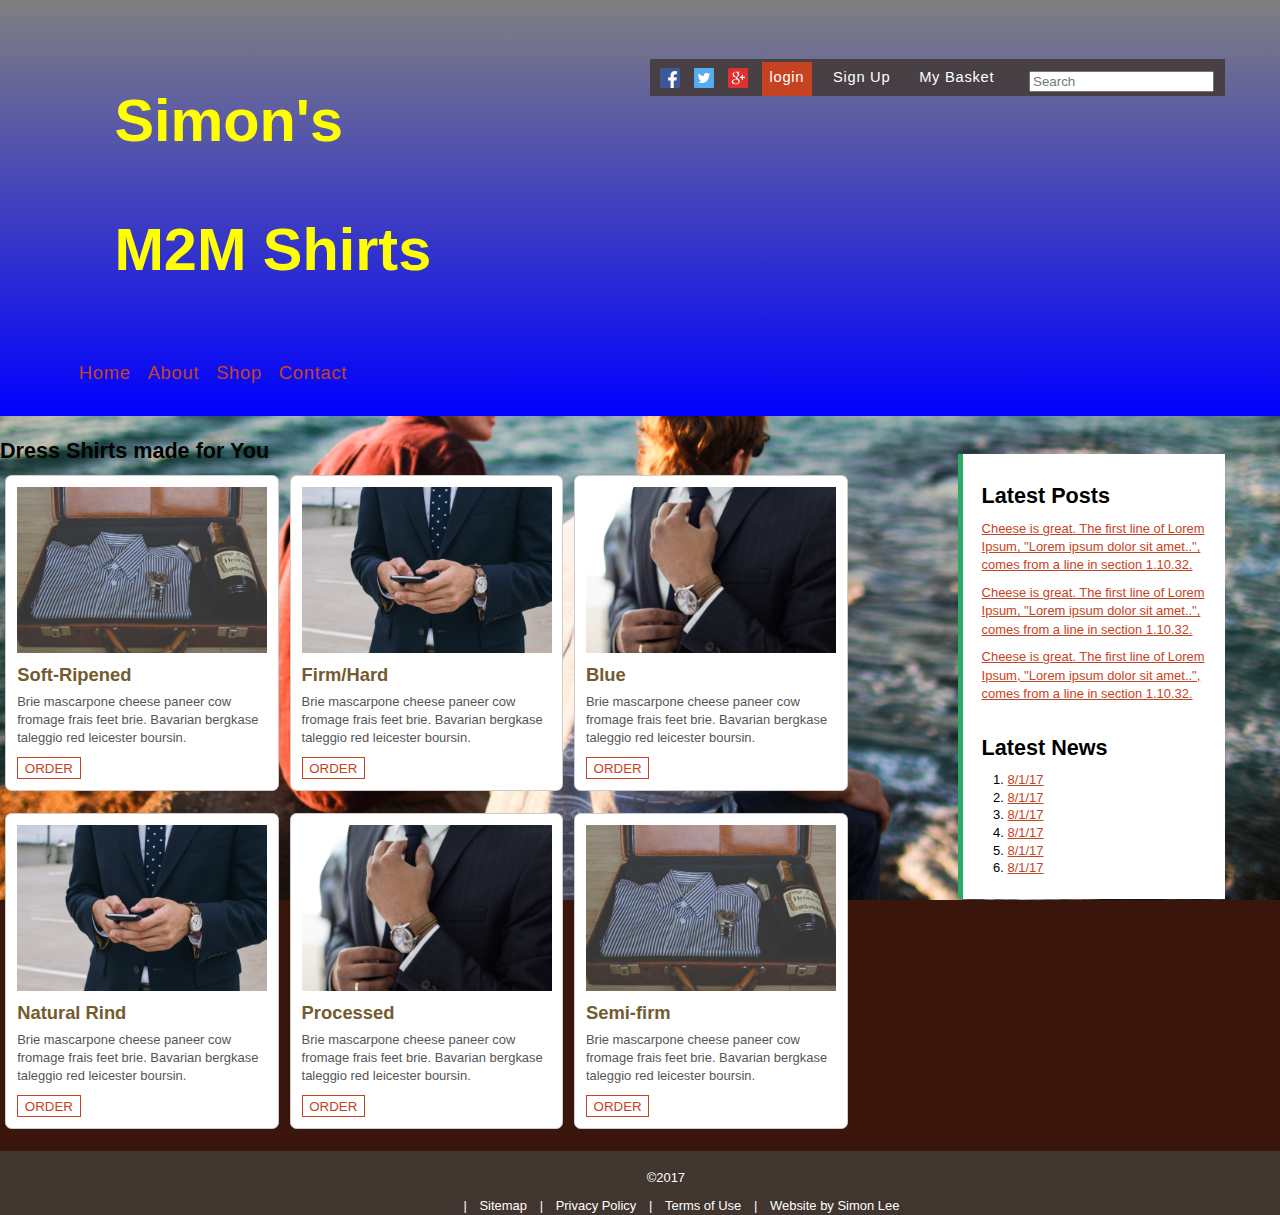
<file: index.html>
<!DOCTYPE html>
<html>
<head>
	<title>Simon's M2M Shirts</title>
	<link rel="stylesheet" href="main.css">
</head>
<body>

<header>
	<div class="contentWrapper">
		<!-- login menu -->
		<nav id="utilityMenu">
			<ul>
				<li><a href="#"><img src="img/facebook_20.png" alt="facebook" class="socialIcon"></a></li>
				<li><a href="#"><img src="img/twitter_20.png" alt="twitter" class="socialIcon"></a></li>
				<li><a href="#"><img src="img/google_plus_20.png" alt="google+" class="socialIcon"></a></li>
				<li class="acctNav"><a href="#" class="active">login</a></li>
				<li class="acctNav"><a href="#">Sign Up</a></li>
				<li class="acctNav"><a href="#">My Basket</a></li>
				<li><input type="search" id="search" placeholder="Search" name="search"></li>
			</ul>
		</nav>


		<h1>Simon's</h1>
		<h1>M2M Shirts</h1>
		<!-- nav menu -->
		<nav>
			<ul>
				<li><a href="#">Home</a></li>
				<li><a href="#">About</a></li>
				<li><a href="store.html">Shop</a></li>
				<li><a href="#">Contact</a></li>
			</ul>
		</nav>
	</div>
</header>

<div class="contentWrapper">
<section id="sidebar">
	<!-- sidebar text -->
	<h1>Latest Posts</h1>
	<p><a href="#">Cheese is great. The first line of Lorem Ipsum, "Lorem ipsum dolor sit amet..", comes from a line in section 1.10.32.</a></p>
	<p><a href="#">Cheese is great. The first line of Lorem Ipsum, "Lorem ipsum dolor sit amet..", comes from a line in section 1.10.32.</a></p>
	<p><a href="#">Cheese is great. The first line of Lorem Ipsum, "Lorem ipsum dolor sit amet..", comes from a line in section 1.10.32.</a></p>

	<!-- News list -->
	<br>
	<h1>Latest News</h1>
		<ol>
			<li><a href="#">8/1/17</a></li>
			<li><a href="#">8/1/17</a></li>
			<li><a href="#">8/1/17</a></li>
			<li><a href="#">8/1/17</a></li>
			<li><a href="#">8/1/17</a></li>
			<li><a href="#">8/1/17</a></li>
		</ol>
</section>
</div>

<section id="main">
	<!-- main section -->
	<h1>Dress Shirts made for You</h1>

	<!-- shirt cards -->
	<div class="panel1">
		<img src="img/shirt1.jpg" class="cheeseType" alt="cheese" border= "0" />
		<h2>Soft-Ripened</h2>
		<p>Brie mascarpone cheese paneer cow fromage frais feet brie. Bavarian bergkase taleggio red leicester boursin.</p>
		<button>Order</button>
	</div>
	<div class="panel1">
		<img src="img/shirt2.jpg" class="cheeseType" alt="cheese" border= "0" />
		<h2>Firm/Hard</h2>
		<p>Brie mascarpone cheese paneer cow fromage frais feet brie. Bavarian bergkase taleggio red leicester boursin.</p>
		<button>Order</button>
	</div>
	<div class="panel1">
		<img src="img/shirt3.jpg" class="cheeseType" alt="cheese" border= "0" />
		<h2>Blue</h2>
		<p>Brie mascarpone cheese paneer cow fromage frais feet brie. Bavarian bergkase taleggio red leicester boursin.</p>
		<button>Order</button>
	</div>
	<div class="panel1">
		<img src="img/shirt2.jpg" class="cheeseType" alt="cheese" border= "0" />
		<h2>Natural Rind</h2>
		<p>Brie mascarpone cheese paneer cow fromage frais feet brie. Bavarian bergkase taleggio red leicester boursin.</p>
		<button>Order</button>
	</div>
	<div class="panel1">
		<img src="img/shirt3.jpg" class="cheeseType" alt="cheese" border= "0" />
		<h2>Processed</h2>
		<p>Brie mascarpone cheese paneer cow fromage frais feet brie. Bavarian bergkase taleggio red leicester boursin.</p>
		<button>Order</button>
	</div>
	<div class="panel1">
		<img src="img/shirt1.jpg" class="cheeseType" alt="cheese" border= "0" />
		<h2>Semi-firm</h2>
		<p>Brie mascarpone cheese paneer cow fromage frais feet brie. Bavarian bergkase taleggio red leicester boursin.</p>
		<button>Order</button>
	</div>

</section>
<div class="clear"></div>
<footer>
	<!-- legal terms, privacy policy -->
	<span>&copy;2017 </span>
	<ul>
		<li><a href="#">Sitemap</a></li>
		<li><a href="#">Privacy Policy</a></li>
		<li><a href="#">Terms of Use</a></li>
		<li>Website by Simon Lee</li>
	</ul>
</footer>


</body>
</html>
</file>
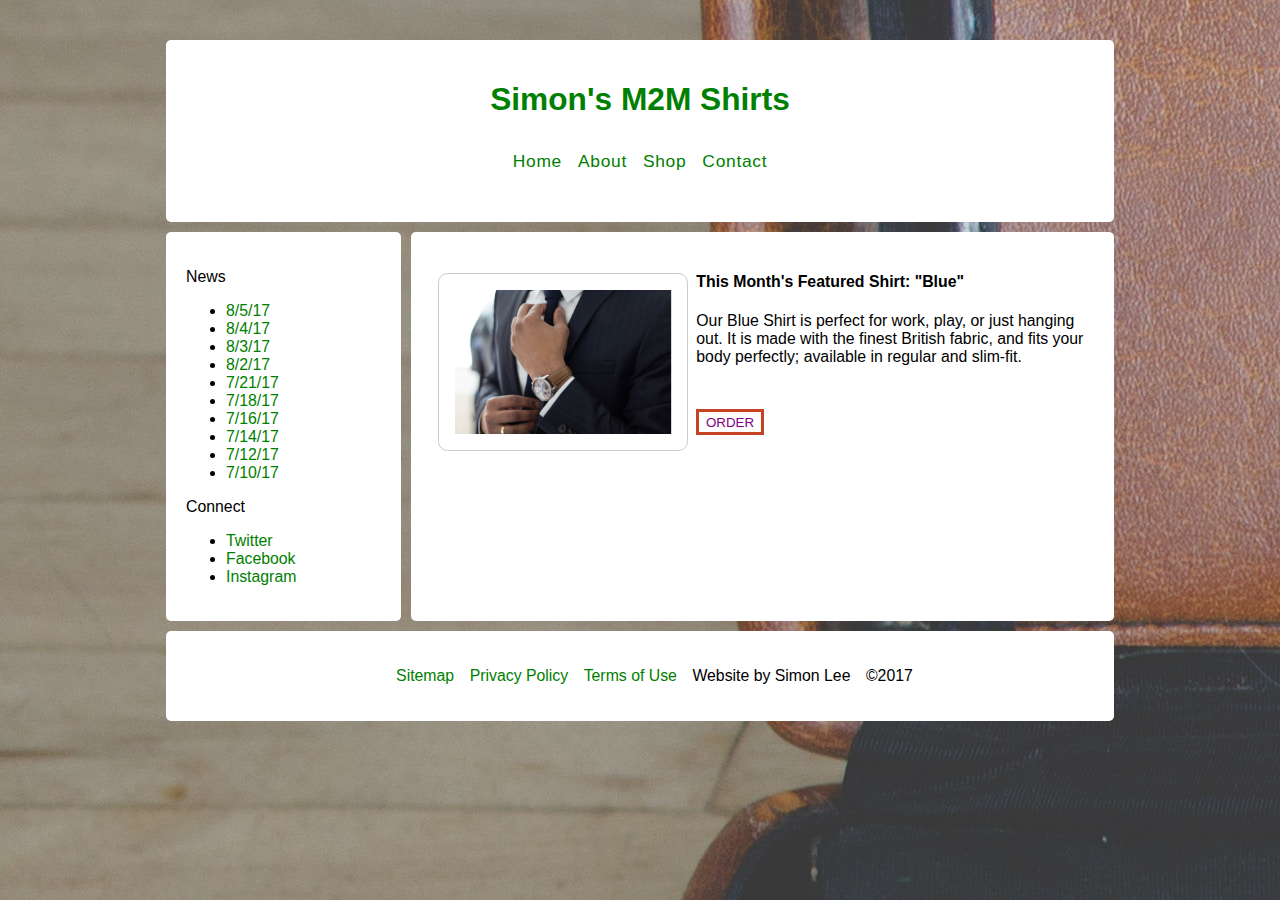
<file: store.html>
<!DOCTYPE html>
<html>
<head>
	<title>Check out our Shop</title>
	<style>
	/* Navbars */
	nav {
		color: #000;
		font-size: 1.1em;
		letter-spacing: 0.04em;
		padding: 0.7em;
		margin: 1.0em 0 ;
	}
	nav ul {
		margin: 0;
		padding: 0;
		list-style: none;
	}
	nav li {
		display: inline-block;
		margin: 0;
	}
	nav li a, nav li a:visited {
		text-decoration: none;
		color: #C64322;
		padding: 0.3em; 0.6em;
	}
	nav li a:hover {
		color: #C64322;
		background-color: rgba(252,251,243,0.75);
	}
	a {
		text-decoration: none;
	}
	/* unvisited link */
	a:link {
	    color: green;
	}

	/* visited link */
	a:visited {
	    color: green;
	}

	/* mouse over link */
	a:hover {
	    color: red;
	}

	/* selected link */
	a:active {
	    color: yellow;
	}
	*, *:before, *:after {
  	box-sizing: border-box;
	}
	button {
	color: purple;
	background-color: #fff;
	display: inline-block;
	margin: 0 0.75em 0 0;
	padding: 0.2em 0.5em;
	border: 3px solid #C64322;
	text-transform: uppercase;
	}
	button:hover {
		color: black;
		background-color: silver;
	}
	#orderbtn {
		margin-top: 2.7em;
	}
body {
  margin: 40px;
  font-family: Helvetica, serif;
  /* background-color: #1b1b4b; */
  background-image: url(img/shirt1.jpg);
}

div.panel1 img.shirts {
	float: left;
	position: relative;
	width: 250px;
	margin: 0 0.5em 2.0em 0.5em;
	padding: 1.0em;
	background-color: #fff;
	border: #ccc solid 1px;
	border-radius: 0.6em;
}

img {
	width: 250px;
	height: auto;
}
.wrapper {
  max-width: 79%;
  margin: 0 20px;
  display: grid;
  grid-gap: 10px;
}

@media screen and (min-width: 500px) {

  /* no grid support? */
  .sidebar {
    float: left;
    width: 19.1489%;
  }

  .content {
    float: right;
    width: 79.7872%;
  }

  .wrapper {
    margin: 0 auto;
    grid-template-columns: 1fr 3fr;
  }
  
  .header, .footer {
  	text-align: center;
    grid-column: 1 / -1;
    /* needed for the floated layout */
    clear: both;
  }

}

footer ul li {
	display: inline-block;
	padding: 0 0.7em 0 0;
	margin: 0;
}

.wrapper > * {
  background-color: white;
  
  border-radius: 5px;
  padding: 20px;
  font-size: 99%;
  /* needed for the floated layout*/
  margin-bottom: 10px;
}

/* We need to set the widths used on floated items back to auto, and remove the bottom margin as when we have grid we have gaps. */
@supports (display: grid) {
  .wrapper > * {
    width: auto;
    margin: 0;
  }
}
	</style>
</head>
<body>
	
	<div class="wrapper">

	  <header class="header">

	  <h1><a href="index.html">Simon's M2M Shirts</a></h1>

	  	<nav>
			<ul>
				<li><a href="#">Home</a></li>
				<li><a href="#">About</a></li>
				<li><a href="store.html">Shop</a></li>
				<li><a href="#">Contact</a></li>
			</ul>
		</nav>
	  	
	  	
	  </header>

	  <aside class="sidebar">
		<p>News</p>
		<ul>
			<li><a href="#">8/5/17</a></li>
			<li><a href="#">8/4/17</a></li>
			<li><a href="#">8/3/17</a></li>
			<li><a href="#">8/2/17</a></li>
			<li><a href="#">7/21/17</a></li>
			<li><a href="#">7/18/17</a></li>
			<li><a href="#">7/16/17</a></li>
			<li><a href="#">7/14/17</a></li>
			<li><a href="#">7/12/17</a></li>
			<li><a href="#">7/10/17</a></li>
		</ul>
		<p>Connect</p>
		<ul>
			<li><a href="#">Twitter</a></li>
			<li><a href="#">Facebook</a></li>
			<li><a href="#">Instagram</a></li>
		</ul>
	  </aside>

	  <article class="content">
	    <div class="panel1">
			<a href="#"><img src="img/shirt3.jpg" class="shirts" alt="shirt3" border= "0" /></a>
			<h4>This Month's Featured Shirt: "Blue"</h4>
			<p>Our Blue Shirt is perfect for work, play, or just hanging out. It is made with the finest British fabric, and fits your body perfectly; available in regular and slim-fit.</p>
			<p id="orderbtn"><button>Order</button></p>
		</div>
	  </article>

	  	<footer class="footer">
			<!-- legal terms, privacy policy -->
			<ul>
				<li><a href="#">Sitemap</a></li>
				<li><a href="#">Privacy Policy</a></li>
				<li><a href="#">Terms of Use</a></li>
				<li>Website by Simon Lee</li>
				<li><span>&copy;2017 </span></li>
			</ul>
		</footer>
	</div>

</body>
</html>
</file>
<file: main.css>
/* common elements */
body {
	font-size: 67.5%;
	font-family: Tahoma, Geneva, sans-serif;
	background: #39150C url(img/shirt5.jpg) no-repeat fixed top center;
	padding: 0;
	margin: 0;
	-webkit-background-size: 100% 100%;
	-moz-background-size: 100% 100%;
	background-size: 100% 100%;
	-o-background-size: 100% 100%;
}
button {
	color: #C64322;
	background-color: #FFF;
	display: inline-block;
	margin: 0 0.75em 0 0;
	padding: 0.2em 0.5em;
	border: 1px solid #C64322;
	text-transform: uppercase;
}
button:hover {
	color: black;
	background-color: silver;
}

h1 {
	color: Black;
	font-size: 2.0em;
	margin: 0.5em 0 0.5em 0;
	padding: 0;
}

h2 {
	color: #745b2f;
	font-size: 1.7em;
	padding: 0px;
	margin: 0.5em 0 0.35em 0;
}

p {
	font-size: 1.2em;
	line-height: 1.4em;
	color: #555;
	padding: 0px;
	margin: 0px 0.5em 0.75em 0px;
}
ol {
	font-size: 1.2em;
	margin: 0 0 0 1.0em;
	padding: 0 0 0 1.0em;
}
ol li {
	margin: 0;
	padding: 0 0 0.2em;
}
a, a:visited {
	color: #C64322;
}
a: hover {
	color: #333;
}
hr {
	padding: 0;
	margin: 1.5em 1.5em 0.75em 0.5em;
}
.contentWrapper {
	margin: 0 auto;
	max-width: 1170px;
	padding: 0 3.0em;
}
.left {
	float: left;
}
.right {
	float: right;
}

/* Header */
header {
	padding: 2.5em 0 0.5em;
	margin: 0 0 2.0em;
	background: linear-gradient(gray, blue) center 0px;
}
header h1 {
	font-family: Helvetica, Times, serif;
	color: yellow;
	font-size: 5.5em;
	letter-spacing: 0em;
	margin: 1em;
	/*text-shadow: 1px 2px 0 #bd8437; offset-x | offset-y | blur-radius | color */
}
header h2 {
	font-weight: 300;
	font-size: 3.8em;
	color: #2BA967;
	margin: -0.4em 0 0 1.0em;
	text-transform: uppercase;
	letter-spacing: 0.05em;
}

/* Navbars */
nav {
	color: #000;
	font-size: 1.7em;
	letter-spacing: 0.04em;
	padding: 1.0em 1.0em 0.5em;
	margin: 1.0em 0 ;
}
nav ul {
	margin: 0;
	padding: 0;
	list-style: none;
}
nav li {
	display: inline-block;
	margin: 0;
}
nav li a, nav li a:visited {
	text-decoration: none;
	color: #C64322;
	padding: 0.3em; 0.6em;
}
nav li a:hover {
	color: #C64322;
	background-color: rgba(252,251,243,0.75);
}
nav#utilityMenu {
	float: right;
	margin: -1.5em 0 0 0;
	padding: 0.35em;
	background-color: rgba(64,54,47,0.8);
	height: 1.3em;
}
nav#utilityMenu li {
	padding: 0 0.25em 0 0.2em;
	vertical-align: middle;
}
nav#utilityMenu ul li.acctNav a, nav#utilityMenu ul li.acctNav a:visited {
	color: #fff;
	text-decoration: none;
	display: inline-block;
	height: 1.3em;
	padding: 0.5em;
	margin: -0.4em 0 0 0;
	font-size: 0.8em;
}
nav#utilityMenu ul li.acctNav a.active {
	background-color: #C64322;
}
nav#utilityMenu ul li.acctNav a:hover {
	background-color: rgba(252,251,243,0.7);
	color: #C64322;
}
nav#utilityMenu li a, nav#utilityMenu li a:visited { padding: 0; }
nav#utilityMenu li a:hover { background-color: transparent; }
nav#utilityMenu ul li input#search {
	vertical-align: middle;
	margin: 0 0 0 1.0em;
}
nav#utilityMenu ul li.acctNav::before, nav#utilityMenu ul li input#search::before {
	content: " ";
	color: #FCFBE6;
}
/* Sidebar */
section#sidebar {
	width: 238px;
	float: right;
	position: relative;
	display: block;
	background-color: #fff;
	margin: 1.5em 0 3.0em 1.5em;
	padding: 1.7em 0.5em 2.0em 1.7em;
	border-left: #2BA967 solid 5px;
}

/* Main Section */
section #main {
	background-color: rgba(252,251,243,0.7);
	margin: 0 0 2.0em;
	padding: 1.5em 0 2.0em 1em;
	display: inline-block;
	border-radius: 2em;
	box-shadow: 1px 1px 5px #777;
}
section div.panel1 {
	float: left;
	position: relative;
	width: 250px;
	margin: 0 0.5em 2.0em 0.5em;
	padding: 1.0em;
	background-color: #fff;
	border: #ccc solid 1px;
	border-radius: 0.6em;
}
section div.panel1 img.cheeseType {
	width: 100%;
}
/* clear */
div.clear {
	clear:both;
	font-size: 1%;
}
/* footer */
footer {
	background-color: #40362f;
	height: 25px;
	font-size: 1.2em;
	color: #fff;
	width: 100%;
	text-align: center;
	padding: 1.5em 2.0em;
}
footer ul#menuFooter {
	display: inline-block;
	list-style: none;
	margin: 0 0 0 0.6em;
	padding: 0;
}
footer ul li {
	display: inline-block;
	padding: 0 0.7em 0 0;
	margin: 0;
}
footer ul li::before {
	content: "| ";
	padding-right: 0.7em;
}
footer a, footer a:visited {
	color: #fff;
	text-decoration: none;
}
footer a:hover {
	color: #fff;
	text-decoration: underline;
}
</file>
